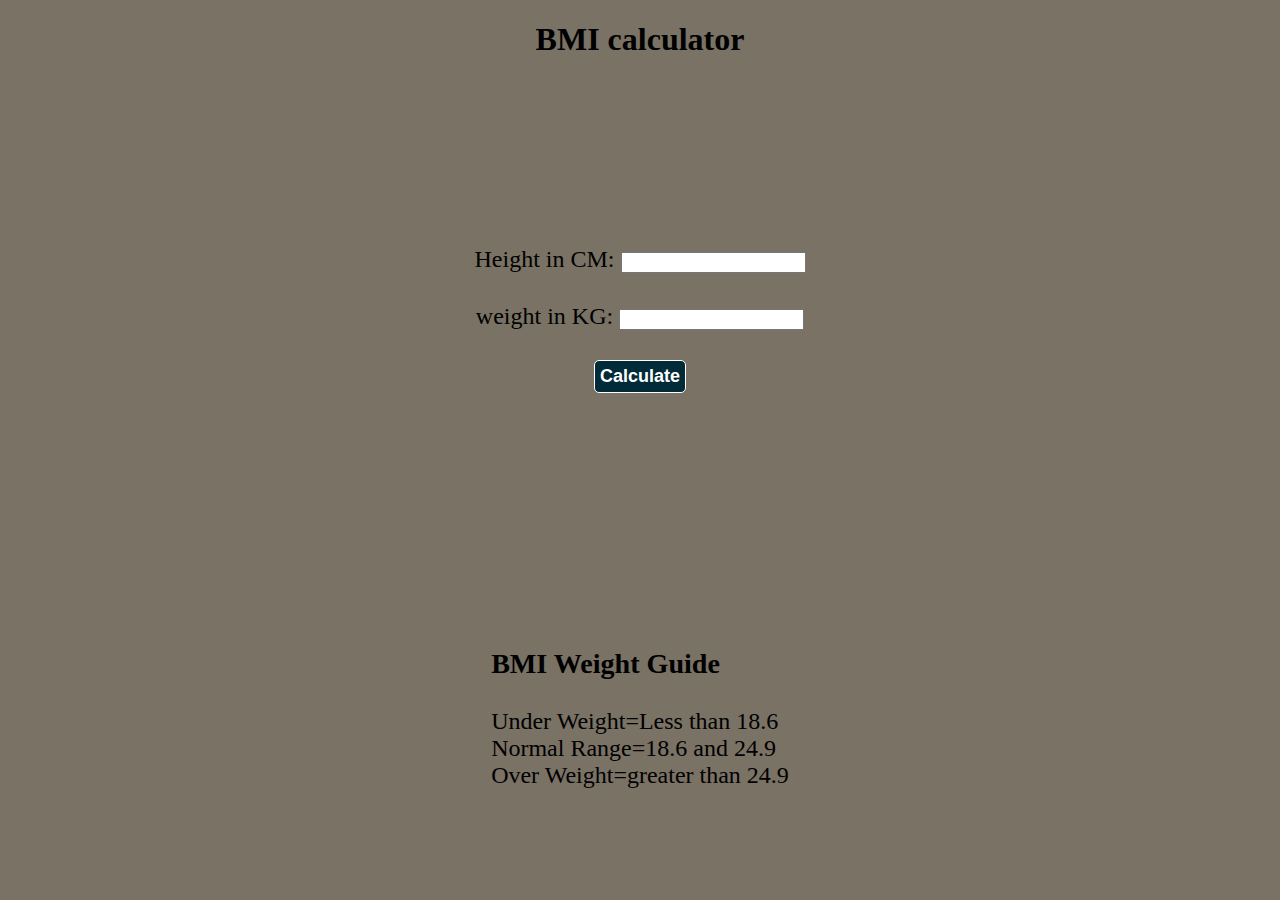
<file: BMI calculator/index.html>
<!DOCTYPE html>
<html lang="en">
<head>
    <meta charset="UTF-8">
    <meta name="viewport" content="width=device-width, initial-scale=1.0">
    <link rel="stylesheet" href="style.css">
    <title>Document</title>
</head>
<body>
    <h1>BMI calculator</h1>
    <form action="">
        <div class="h">
            <span>Height in CM:</span>
            <input type="text" id="height">
        </div>
        <div class="w">
            <span>weight in KG:</span>
            <input type="text" id="weight">
        </div>
        <button class="calculate">Calculate</button>
        <div class="result">
            
        </div>
        
    </form>

    <div class="guide">
        <div class="container">
            <h3>BMI Weight Guide</h3>
            <div>Under Weight=Less than 18.6</div>
            <div>Normal Range=18.6 and 24.9</div>
            <div>Over Weight=greater than 24.9</div>
        </div>
    </div>
    


    <script src="script.js"></script>
</body>
</html>
</file>
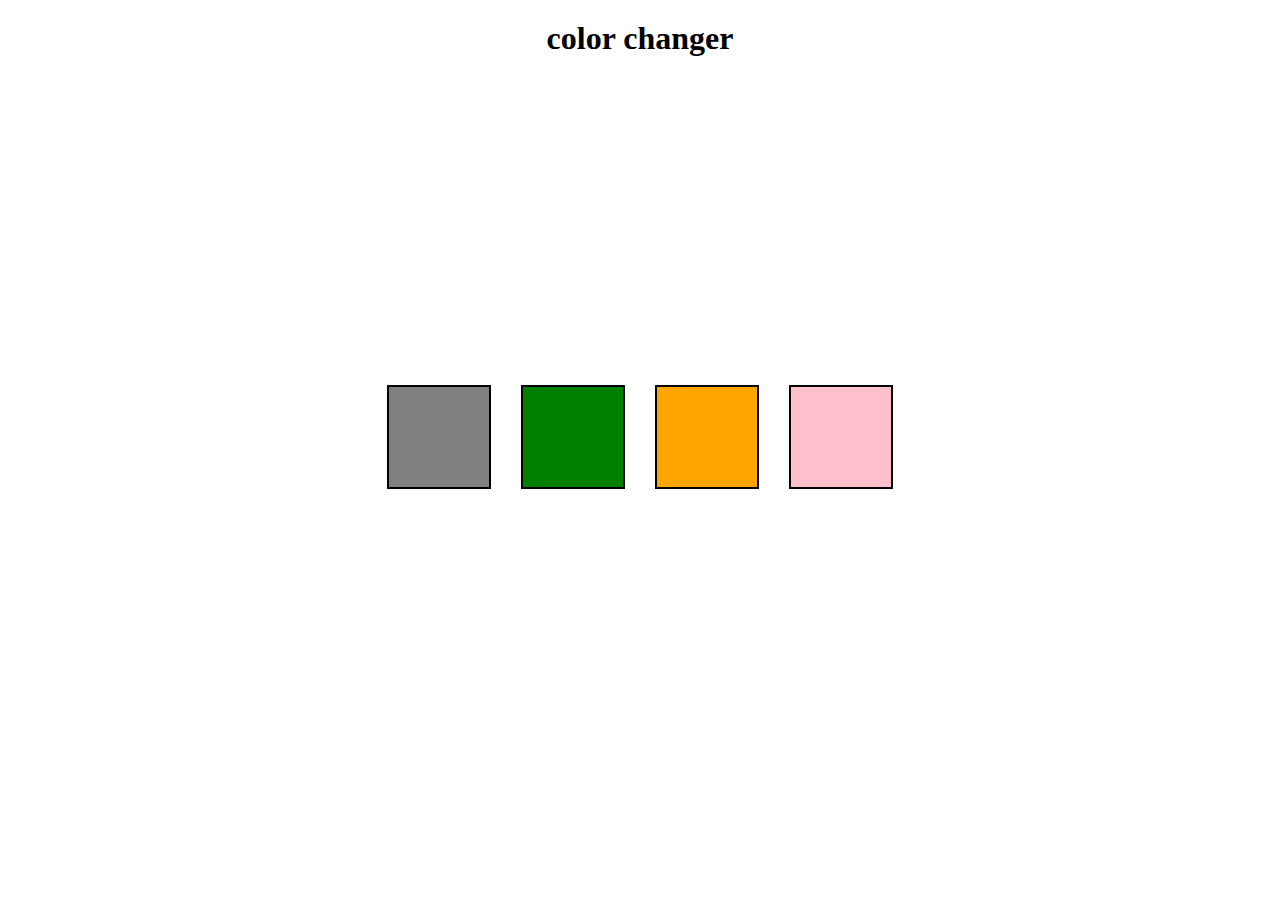
<file: color Changer/index.html>
<!DOCTYPE html>
<html lang="en">
<head>
    <meta charset="UTF-8">
    <meta name="viewport" content="width=device-width, initial-scale=1.0">
    <title>Document</title>
    <link rel="stylesheet" href="style.css">
</head>
<body>
    <h1>color changer</h1>
    <div class="container">
        <div class="box box-1" id="grey"></div>
        <div class="box box-2" id="green"></div>
        <div class="box box-3" id="orange"></div>
        <div class="box box-4" id="pink"></div>
    </div>

    <script src="script.js"></script>
</body>
</html>
</file>
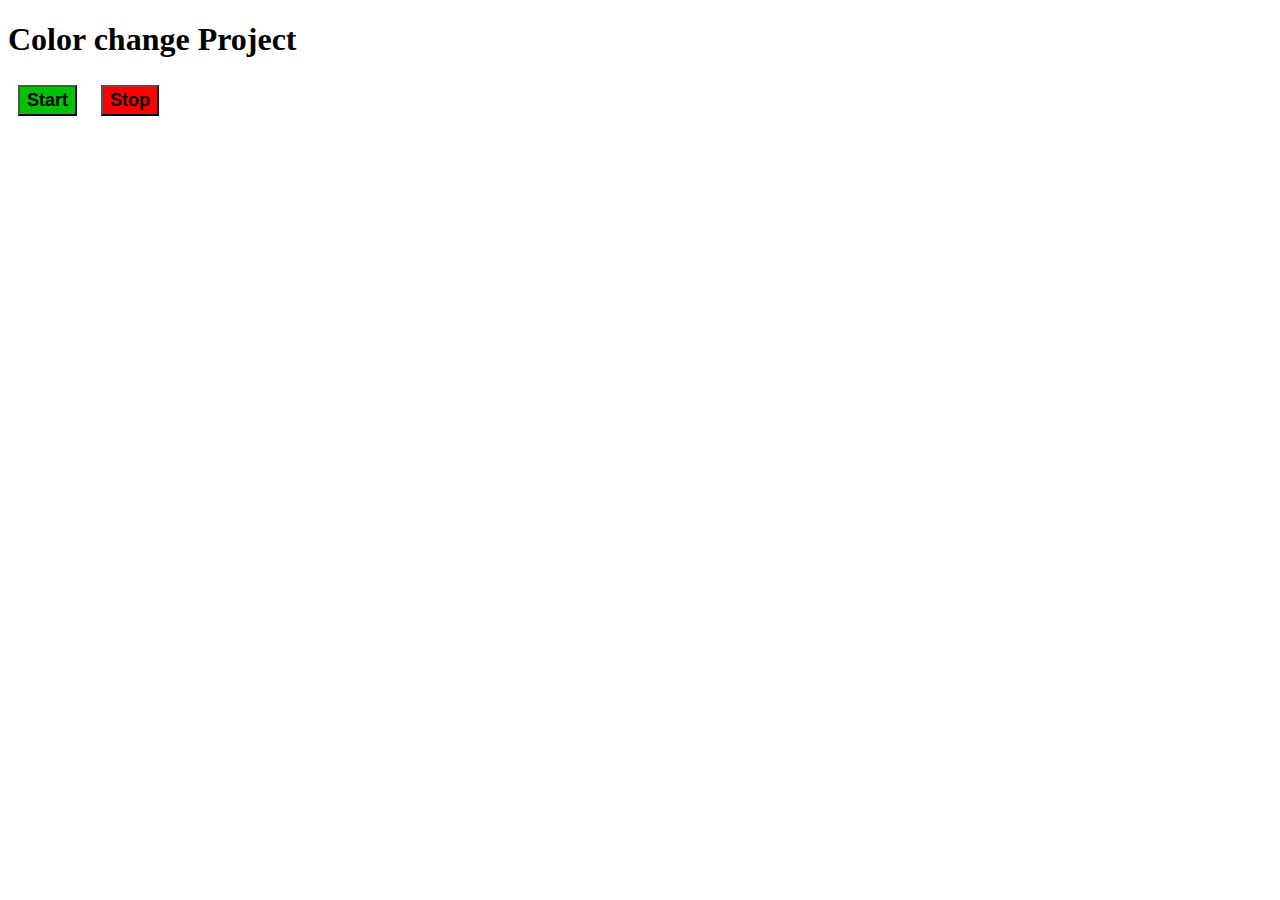
<file: Color Changing/index.html>
<!DOCTYPE html>
<html lang="en">
<head>
    <meta charset="UTF-8">
    <meta name="viewport" content="width=device-width, initial-scale=1.0">
    <title>Color changing</title>
    <style>
        .btn{
            font-weight: bold;
            font-size: large;
            margin: 5px 10px;
            padding: 3px 7px;
        }
        .btn:hover{
            opacity: 0.9;
            cursor: pointer;
        }
        #start{
            background-color: rgb(2, 193, 2);
        }
        #stop{
            background-color: red
        }
    </style>
</head>
<body>
    <h1>Color change Project</h1>

    <button id="start" class="btn">Start</button>
    <button id="stop" class="btn">Stop</button>

    <script src="script.js"></script>
</body>
</html>
</file>
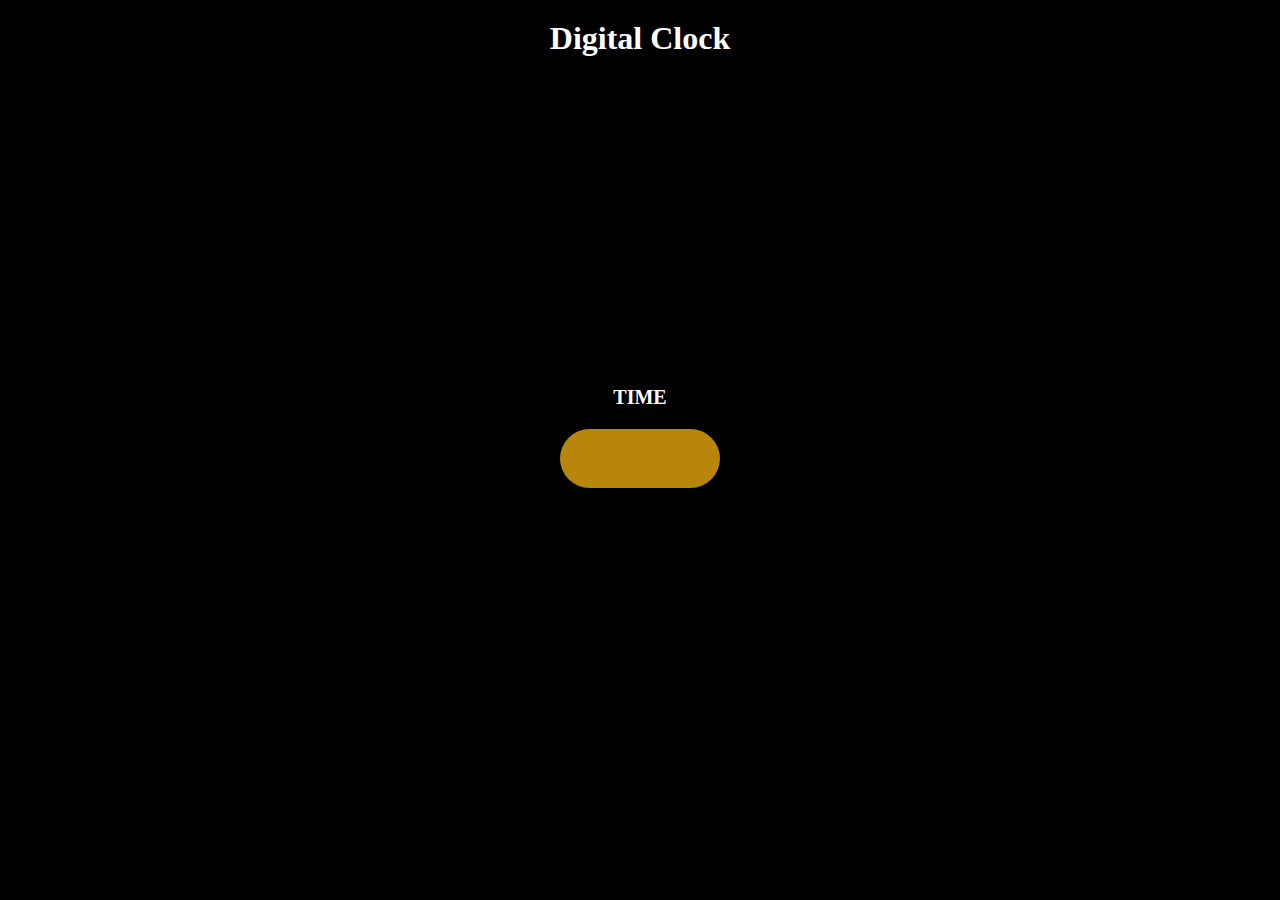
<file: digital clock/index.html>
<!DOCTYPE html>
<html lang="en">
<head>
    <meta charset="UTF-8">
    <meta name="viewport" content="width=device-width, initial-scale=1.0">
    <link rel="stylesheet" href="style.css">
    <title>Document</title>
</head>
<body>
    <h1 class="digitalClock">Digital Clock</h1>
    <div class="clock">
        <p>TIME</p>
        <div class="timeShow"></div>
    </div>

    <script src="script.js"></script>
</body>
</html>
</file>
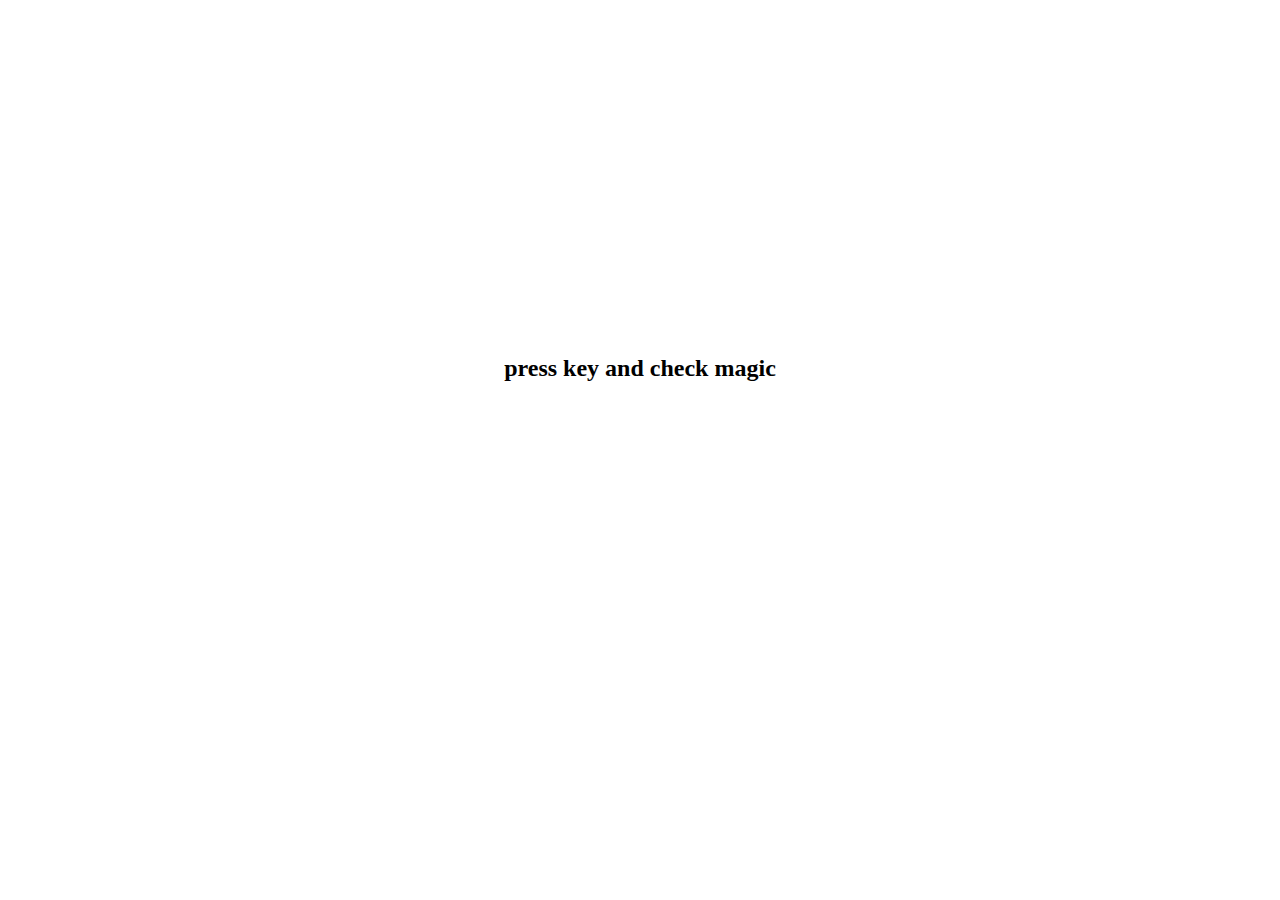
<file: key Press/index.html>
<!DOCTYPE html>
<html lang="en">
<head>
    <meta charset="UTF-8">
    <meta name="viewport" content="width=device-width, initial-scale=1.0">
    <title>Document</title>
    <style>
        .container{
            height: 80vh;
            display: flex;
            align-items: center;
            justify-content: center;
        }
        .insert{
            display: flex;
            flex-direction: column;
            align-items: center;
            
        }
        table{
            font-size: larger;
            height: 85px;
            width: 300px;
            
        }
        td{
            text-align: center;
        }
    </style>
</head>
<body>
    <div class="container">
        <div class="insert">
            <h2>press key and check magic</h2>
        </div>
    </div>


    <script src="script.js"></script>
</body>
</html>
</file>
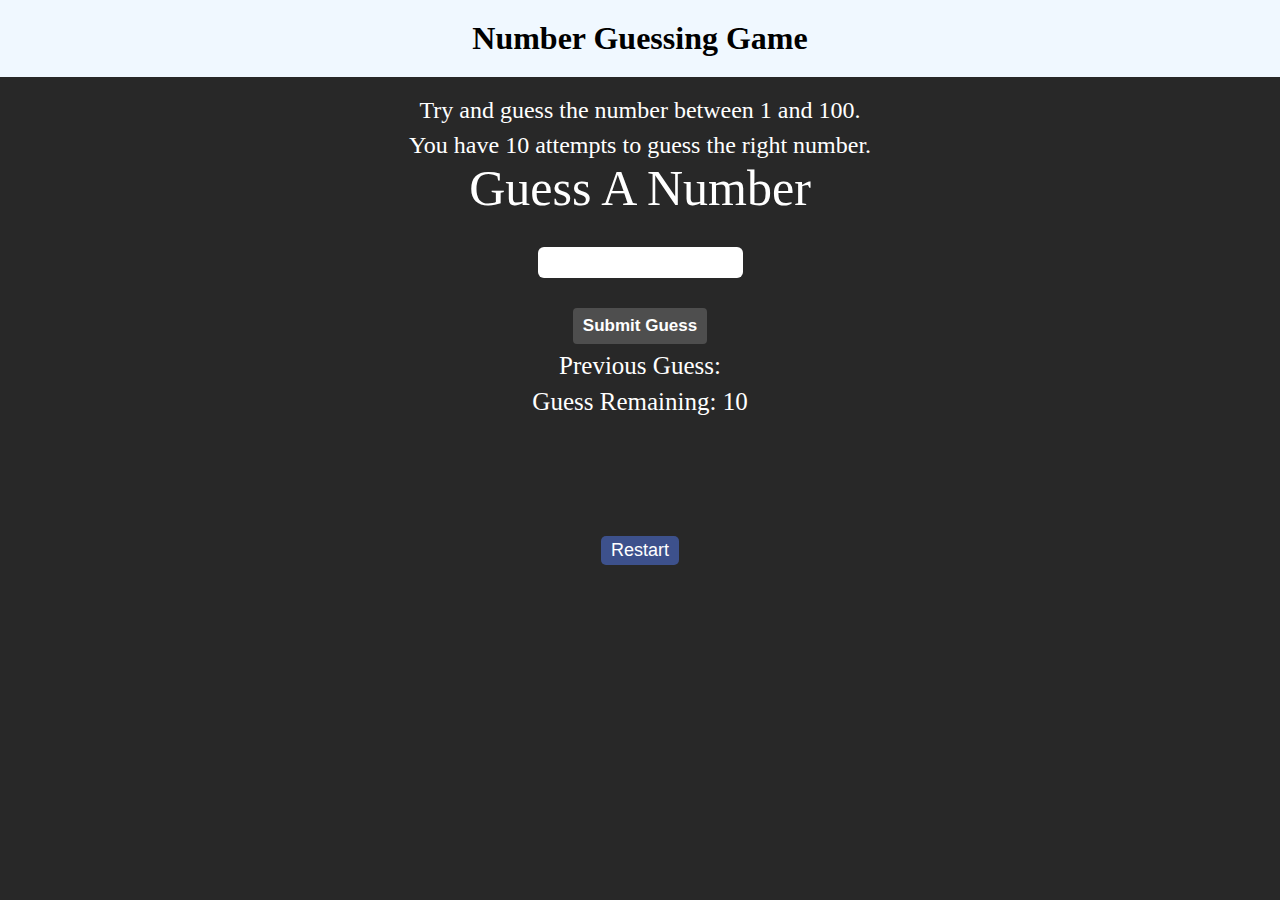
<file: Number Gussing Game/index.html>
<!DOCTYPE html>
<html lang="en">
<head>
    <meta charset="UTF-8">
    <meta name="viewport" content="width=device-width, initial-scale=1.0">
    <link rel="stylesheet" href="style.css">
    <title>Guess the number</title>
</head>
<body>
    <h1>Number Guessing Game</h1>
    <div class="instruction">
        <div>Try and guess the number between 1 and 100.</div>
        <div>You have 10 attempts to guess the right number.</div>
    </div>

    <form class="container">
        <div class="guess">Guess A Number</div>
        <input type="text" class="number">
        <div class="submitinst">
            <button class="submit">Submit Guess</button>
            <div class="pguessNum">
                <span class="previousGuess">Previous Guess:</span>
                <span class="guessNum"></span>
            </div>

            <div class="rguess">
                <span class="guessRemaining">Guess Remaining:</span>
                <span class="remainNum"></span>

            </div>
        </div>
    </form>
    <div class="last">
        <p class="advice"></p>
        <h2 class="correctAns"></h2>
        <div class="btn">
            <button class="restart">Restart</button>
        </div>
    </div>


    

    <script src="script.js"></script>
    

</body>
</html>
</file>
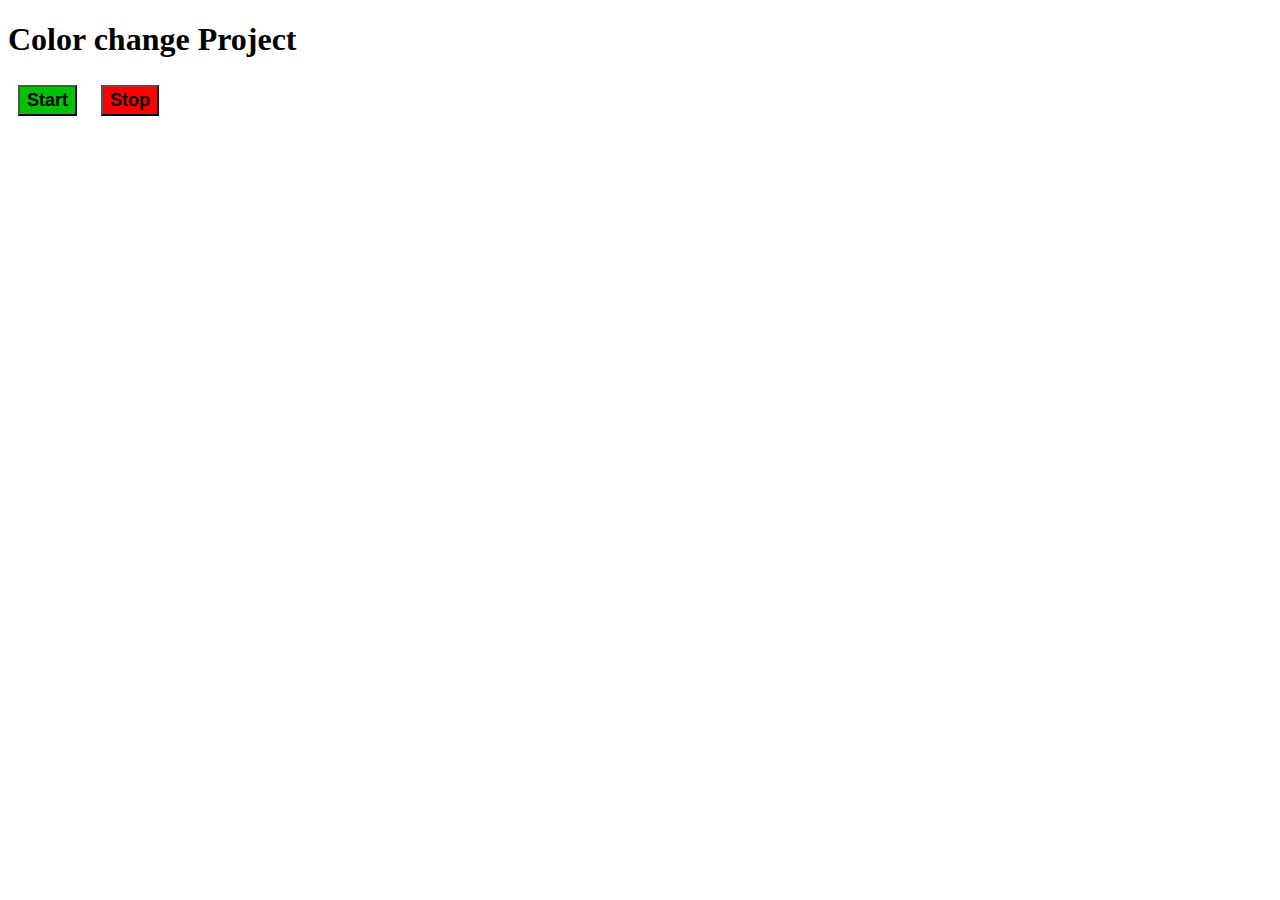
<file: p5/index.html>
<!DOCTYPE html>
<html lang="en">
<head>
    <meta charset="UTF-8">
    <meta name="viewport" content="width=device-width, initial-scale=1.0">
    <title>Document</title>
    <style>
        .btn{
            font-weight: bold;
            font-size: large;
            margin: 5px 10px;
            padding: 3px 7px;
        }
        .btn:hover{
            opacity: 0.9;
            cursor: pointer;
        }
        #start{
            background-color: rgb(2, 193, 2);
        }
        #stop{
            background-color: red
        }
    </style>
</head>
<body>
    <h1>Color change Project</h1>

    <button id="start" class="btn">Start</button>
    <button id="stop" class="btn">Stop</button>

    <script src="script.js"></script>
</body>
</html>
</file>
<file: BMI calculator/style.css>
body{
    padding: 0px;
    margin: 0;
    background-color: #7A7265;
}

h1{
    text-align: center;
}

form{
    height: 60vh;
    display: flex;
    flex-direction: column;
    gap: 30px;
    align-items: center;
    justify-content: center;
    font-size: x-large;

}

.calculate{
    padding: 5px;
    cursor: pointer;
    border-radius: 5px;
    border: solid 1px;
    background-color: #022B3A;
    color: white;
    font-size: large;
    font-weight: bold;  
}

.calculate:hover{
    background-color: #022b3ae7;

}

.result{
    height: 30px;
    display: flex;
    flex-direction: column;
    align-items: center;
}

.guide{
    font-size: x-large;
    display: flex;
    justify-content: center;
}
</file>
<file: color Changer/style.css>
i*{
    margin: 0;
    padding: 0;
}

h1{
    margin: 20px 0px ;
    text-align: center;
    
}

.container{
    display: flex;
    gap: 30px;
    height: 80vh;
    align-items: center;
    justify-content: center;
}

.box{
    width: 100px;
    height: 100px;
    border: solid 2px black;

}
.box:hover{
    cursor: pointer;
}

.box-1{
    background-color: grey;
}
.box-2{
    background-color:green;
}
.box-3{
    background-color: orange;
}
.box-4{
    background-color: pink;
}
</file>
<file: digital clock/style.css>
body{
    background-color: black;

}

*{
    padding: 0;
    margin: 0;
}

.digitalClock{
    color: white;
    text-align: center;
    padding: 20px;
}

.clock{
    height: 80vh;
    display: flex;
    justify-content: center;
    align-items: center;
    flex-direction: column;
    gap: 20px;
}

p{
    font-weight: bold;
    font-size: 20px;
    color: white;
}

.timeShow{
    display: flex;
    align-items: center;
    justify-content: center;
    background-color: darkgoldenrod;
    min-height: 55px;
    min-width: 150px;
    /* border: solid 2px darkgoldenrod; */
    border-radius:  30px;
    padding: 2px  5px;
    /* width: 30px; */
}
</file>
<file: Number Gussing Game/style.css>
body{
    background-color: rgb(40, 40, 40);
    color: white;
    
}
*{
    padding: 0;
    margin: 0;
}

h1{
    text-align: center;
    background-color: aliceblue;
    padding: 20px 0px;
    color: black;
    margin-bottom: 20px;


}
.instruction{
    display: flex;
    flex-direction: column;
    justify-content: center;
    align-items: center;
    gap: 8px;
    font-size: x-large;
}

.guess{
    font-size: 50px;
    
}
.container{
    display: flex;
    flex-direction: column;
    justify-content: center;
    align-items: center;
    gap: 30px;
}

.number{
    height: 25px;
    border-radius: 6px;
    border: none;
    padding: 3px 14px;
}

.submit{
    padding: 8px;
    background-color: rgb(78, 78, 78);
    border: none;
    width: 134px;
    border-radius: 4px;
    color: white;
    font-weight: 600;
    font-size: 17px;
}
.submit:hover{
    cursor: pointer;
    background-color: white;
    color: rgb(51, 51, 51);
}
.submitinst{
    display: flex;
    flex-direction: column;
    align-items: center;
    font-size: 25px;

    gap: 8px;
}

.correctAns{
    text-align: center;
    height: 50px;
    margin-top: 10px;
}
.restart{
    background-color: #3D518C;
    color: white;
    padding: 4px 10px;
    border: none;
    border-radius: 5px;
    font-size: large;
}
.restart:hover{
    background-color: #4b609f;
    cursor: pointer;
}
.btn{
    text-align: center;

}
.last{
    margin-top: 10px;
    display: flex;
    flex-direction: column;
    justify-content: center;
    align-items: center;
}
.advice{
    height: 50px;
    font-size: 20px;

}
</file>
